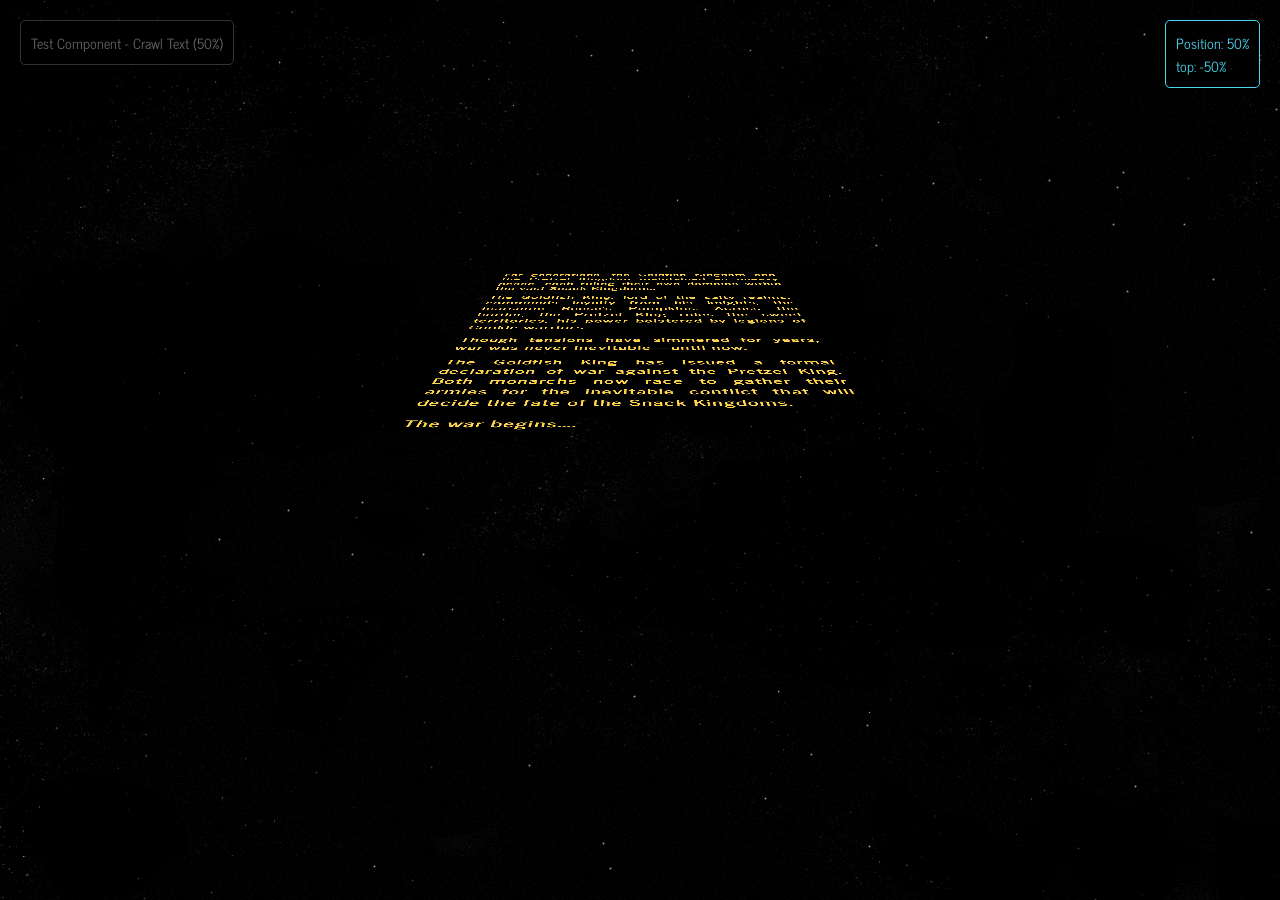
<file: test/_test_crawl_50percent.html>
<!DOCTYPE html>
<html lang="en">
<head>
    <meta charset="UTF-8">
    <meta name="viewport" content="width=device-width, initial-scale=1.0">
    <title>Test - Crawl Text (50%)</title>
    <link rel="preconnect" href="https://fonts.googleapis.com">
    <link rel="preconnect" href="https://fonts.gstatic.com" crossorigin>
    <link href="https://fonts.googleapis.com/css2?family=News+Cycle:wght@400;700&display=swap" rel="stylesheet">
    <style>
        * {
            margin: 0;
            padding: 0;
            box-sizing: border-box;
        }

        @font-face {
            font-family: StarWars;
            src: url('../static/Starjedi.ttf') format('truetype');
        }

        @font-face {
            font-family: StarWarsTitle;
            src: url('../static/SWCrawlTitle3.ttf') format('truetype');
        }

        body {
            margin: 0;
            width: 100%;
            height: 100vh;
            background: url('../static/bg-stars.png') repeat;
            background-color: black;
            color: #ffd54e;
            font-family: 'News Cycle', sans-serif;
            overflow: hidden;
        }

        /* Star Wars Animation Container */
        .starwarsAnimation {
            position: fixed;
            top: 0;
            left: 0;
            width: 100%;
            height: 100%;
            letter-spacing: .15em;
            font-weight: 700;
            font-size: 1em;
            line-height: normal;
        }

        /* Titles/Crawl - Static at 50% */
        #titles {
            --titles-width: 20em;
            position: absolute;
            top: auto;
            bottom: 0;
            left: 50%;
            overflow: hidden;
            margin: 0 0 0 calc(var(--titles-width) / -2);
            width: var(--titles-width);
            height: 50em;
            text-align: justify;
            word-wrap: break-word;
            font-size: 350%;
            transform-origin: 50% 100%;
            transform: perspective(300px) rotateX(20deg);
        }

        /* Position at 50% through the animation (halfway between top: 100% and top: -200%) */
        #titles > div {
            position: absolute;
            top: -25%;
            width: 100%;
        }

        #titles > div > p {
            margin: 1.35em 0 1.85em 0;
            line-height: 1.35em;
            backface-visibility: hidden;
        }

        .tcenter {
            margin: 1.35em 0 -1em 0;
            text-align: center;
        }

        #title {
            transform: scaleY(2);
            margin-top: 3.5em;
            margin-bottom: 1.6em;
            text-transform: uppercase;
            font-family: 'News Cycle', sans-serif;
            font-size: 210%;
            font-weight: bold;
            letter-spacing: 0.1em;
        }

        #episode {
            margin-bottom: -2em;
            font-family: StarWarsTitle, sans-serif;
            text-transform: lowercase;
            font-size: 110%;
        }

        #text {
            line-height: 1.4em;
        }

        #text p {
            margin: 1em 0;
        }

        /* Test info label */
        .test-label {
            position: fixed;
            top: 20px;
            left: 20px;
            color: #666;
            font-size: 14px;
            background: rgba(0,0,0,0.8);
            padding: 10px;
            border: 1px solid #333;
            border-radius: 5px;
            z-index: 1000;
        }

        /* Position indicator */
        .position-indicator {
            position: fixed;
            top: 20px;
            right: 20px;
            color: #4bd5ee;
            font-size: 14px;
            background: rgba(0,0,0,0.8);
            padding: 10px;
            border: 1px solid #4bd5ee;
            border-radius: 5px;
            z-index: 1000;
        }

        /* Test variations - uncomment to try different styles */
        
        /* Option: Different text color */
        /*
        body {
            color: #ffffff;
        }
        */

        /* Option: Different font size */
        /*
        #titles {
            font-size: 400%;
        }
        */

        /* Option: Different perspective/angle */
        /*
        #titles {
            transform: perspective(400px) rotateX(20deg);
        }
        */

        /* Option: Adjust position (25%, 75%, etc.) */
        /*
        #titles > div {
            top: 25%;
        }
        */

        /* Mobile Responsive */
        @media only screen and (max-device-width: 750px) {
            #titles {
                bottom: 0;
                left: 50%;
                font-size: 180%;
            }
        }
    </style>
</head>
<body>
    <div class="test-label">Test Component - Crawl Text (50%)</div>
    <div class="position-indicator">Position: 50%<br>top: -50%</div>

    <article class="starwarsAnimation">
        <div id="titles">
            <div>
                <p id="episode" class="tcenter">PART I</p>
                <p id="title" class="tcenter">THE SNACK WARS</p>
                <div id="text">
                    <p>For generations, the Goldfish Kingdom and the Pretzel Kingdom maintained an uneasy peace, each ruling their own domains within the vast Snack Kingdoms.</p>
                    <p>The Goldfish King, lord of the salty realms, commands loyalty from his knights, the fearsome Reese's Pumpkins. Across the border, the Pretzel King rules the sweet territories, his power bolstered by legions of Cookie warriors.</p>
                    <p>Though tensions have simmered for years, war was never inevitable—until now.</p>
                    <p>The Goldfish King has issued a formal declaration of war against the Pretzel King. Both monarchs now race to gather their armies for the inevitable conflict that will decide the fate of the Snack Kingdoms.</p>
                    <p>The war begins....</p>
                </div>
            </div>
        </div>
    </article>
</body>
</html>
</file>
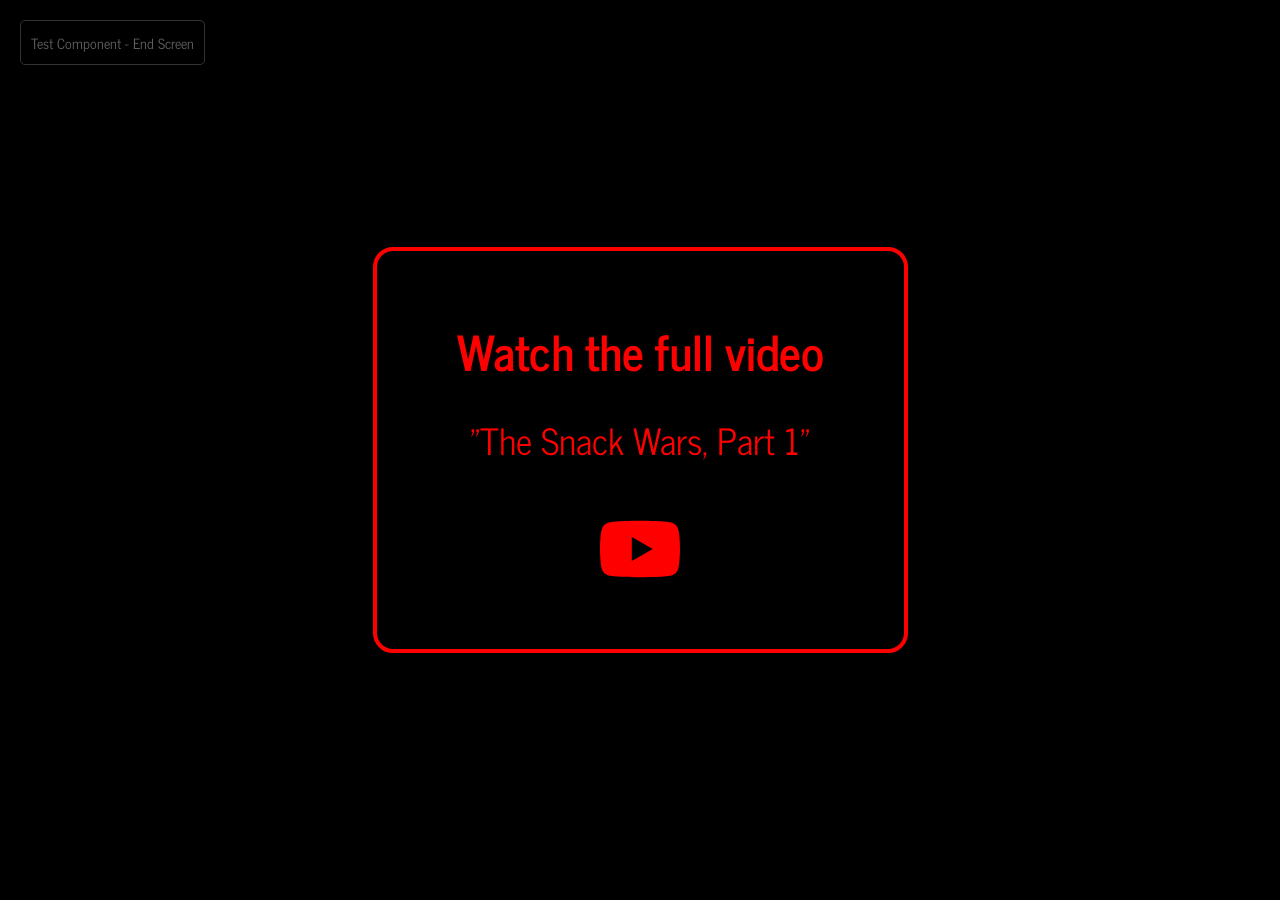
<file: test/_test_endscreen.html>
<!DOCTYPE html>
<html lang="en">
<head>
    <meta charset="UTF-8">
    <meta name="viewport" content="width=device-width, initial-scale=1.0">
    <title>Test - End Screen Button</title>
    <link href="https://fonts.googleapis.com/css2?family=News+Cycle:wght@400;700&display=swap" rel="stylesheet">
    <style>
        * {
            margin: 0;
            padding: 0;
            box-sizing: border-box;
        }

        body {
            margin: 0;
            width: 100%;
            height: 100vh;
            background-color: black;
            color: #ffd54e;
            font-family: 'News Cycle', sans-serif;
            overflow: hidden;
            display: flex;
            align-items: center;
            justify-content: center;
        }

        /* End Screen */
        #endScreen {
            position: fixed;
            top: 0;
            left: 0;
            width: 100%;
            height: 100%;
            display: flex;
            align-items: center;
            justify-content: center;
            z-index: 60;
            opacity: 1;
        }

        #endScreen a {
            display: flex;
            flex-direction: column;
            align-items: center;
            gap: 20px;
            color: #ff0000;
            text-decoration: none;
            background: rgba(0, 0, 0, 0.9);
            padding: 60px 80px;
            border-radius: 20px;
            border: 4px solid #ff0000;
            transition: all 0.3s ease;
        }

        #endScreen a:hover {
            color: white;
            background: #ff0000;
            transform: scale(1.05);
        }

        .endScreenText {
            font-size: 48px;
            font-weight: bold;
            font-family: 'News Cycle', sans-serif;
        }

        .endScreenSubtext {
            font-size: 36px;
            font-family: 'News Cycle', sans-serif;
        }

        #endScreen svg {
            width: 80px;
            height: 80px;
            margin-top: 20px;
        }

        /* Test variations - uncomment to try different styles */
        
        /* Option: Different colors */
        /*
        #endScreen a {
            color: #ffd54e;
            border-color: #ffd54e;
        }
        #endScreen a:hover {
            color: #ffd54e;
        }
        */

        /* Option: Bigger padding */
        /*
        #endScreen a {
            padding: 80px 120px;
        }
        */

        /* Option: Rounded corners */
        /*
        #endScreen a {
            border-radius: 50px;
        }
        */

        /* Mobile Responsive */
        @media only screen and (max-device-width: 750px) {
            #endScreen {
                padding: 20px;
            }

            #endScreen a {
                padding: 40px 30px;
                max-width: 90%;
            }

            .endScreenText {
                font-size: 28px;
            }

            .endScreenSubtext {
                font-size: 20px;
            }

            #endScreen svg {
                width: 60px;
                height: 60px;
            }
        }

        /* Info label */
        .test-label {
            position: fixed;
            top: 20px;
            left: 20px;
            color: #666;
            font-size: 14px;
            background: rgba(0,0,0,0.8);
            padding: 10px;
            border: 1px solid #333;
            border-radius: 5px;
        }
    </style>
</head>
<body>
    <div class="test-label">Test Component - End Screen</div>

    <div id="endScreen">
        <a href="https://www.youtube.com/watch?v=jm6W73ZbYTg" target="_blank" rel="noopener noreferrer">
            <div class="endScreenText">Watch the full video</div>
            <div class="endScreenSubtext">"The Snack Wars, Part 1"</div>
            <svg viewBox="0 0 24 24" fill="currentColor">
                <path d="M23.498 6.186a3.016 3.016 0 0 0-2.122-2.136C19.505 3.545 12 3.545 12 3.545s-7.505 0-9.377.505A3.017 3.017 0 0 0 .502 6.186C0 8.07 0 12 0 12s0 3.93.502 5.814a3.016 3.016 0 0 0 2.122 2.136c1.871.505 9.376.505 9.376.505s7.505 0 9.377-.505a3.015 3.015 0 0 0 2.122-2.136C24 15.93 24 12 24 12s0-3.93-.502-5.814zM9.545 15.568V8.432L15.818 12l-6.273 3.568z"/>
            </svg>
        </a>
    </div>
</body>
</html>
</file>
